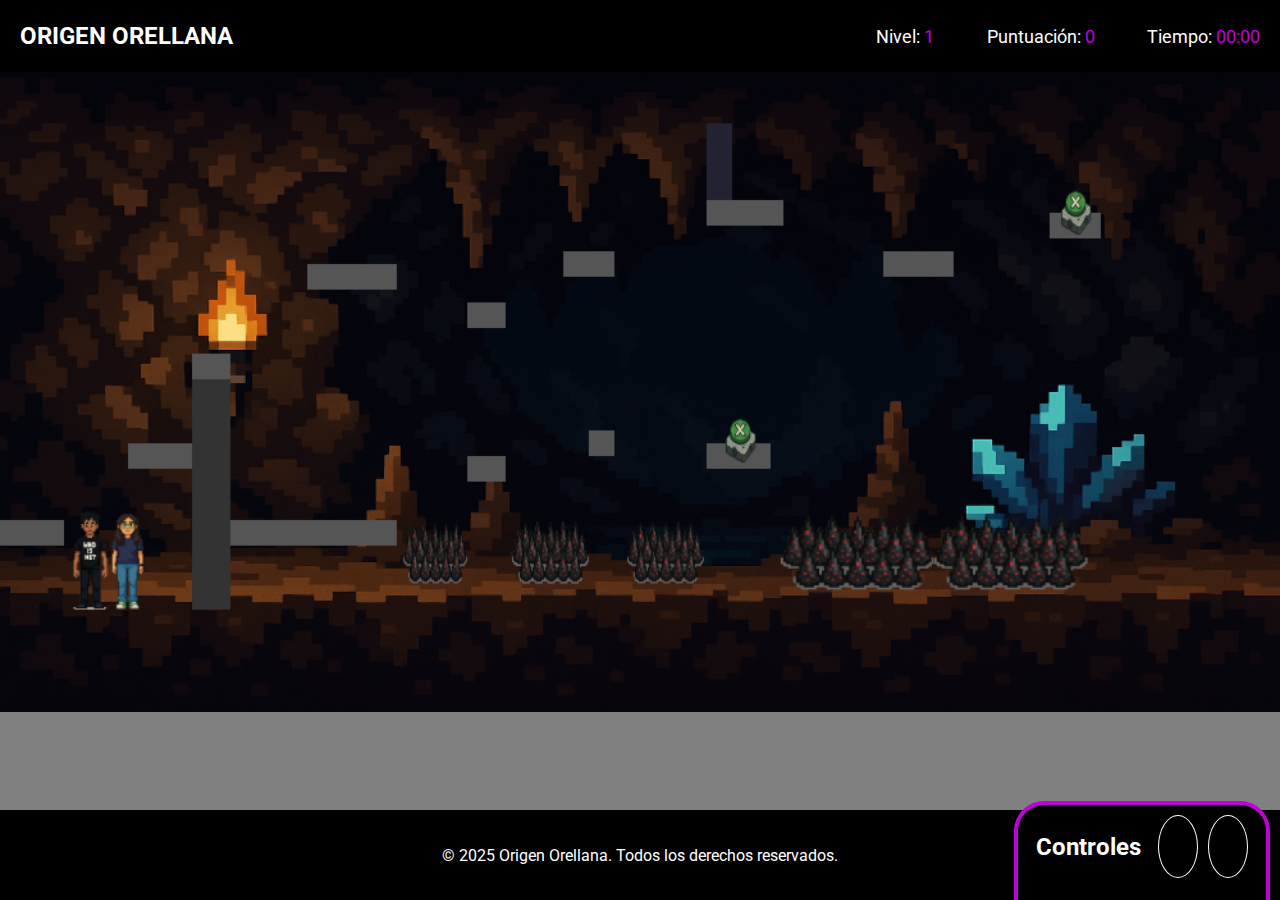
<file: origenOrellana/mapas/primerMapa.html>
<!DOCTYPE html>
<html lang="es">
<head>
    <meta charset="UTF-8">
    <meta name="viewport" content="width=device-width, initial-scale=1.0">
    <title>Fuego y Agua - El Juego</title>
    <!-- FUENTE -->
    <link rel="preconnect" href="https://fonts.googleapis.com">
    <link rel="preconnect" href="https://fonts.gstatic.com" crossorigin>
    <link href="https://fonts.googleapis.com/css2?family=Roboto:ital,wght@0,100..900;1,100..900&display=swap" rel="stylesheet">
    <!-- ICONOS -->
    <link href='https://cdn.boxicons.com/fonts/basic/boxicons.min.css' rel='stylesheet'>
    <!-- ESTILOS -->
    <link rel="stylesheet" href="../css/mapa1.css">
</head>
<body>
    <div class="ctnd_game" id="gameContainer">
        <header class="ctnd_cabecera">
            <h2 class="titulo">ORIGEN ORELLANA</h2>
            <div class="game_info" id="game-info">
                <p>Nivel: <span id="level">1</span></p>
                <p>Puntuación: <span id="score">0</span></p>
                <p>Tiempo: <span id="time">00:00</span></p>
            </div>
        </header>

        <main class="ctnd_area" id="game-area">
            <canvas id="gameCanvas"></canvas>
        </main>

        <div class="ctnd_controles" id="controles">
           <div class="ctnd_top_controls">
            <h2 id="tituloControles">Controles</h2>
           <div class="ctnd_botones">
                <button id="restart-button"> <i class='bx  bx-undo-stroke'></i> </button>
                <button id="pause-button"> <i class='bx  bx-pause'></i> </button>
            </div>
           </div>
            <p>Usa las teclas de flecha para mover a tu personaje</p>
        </div>

        <footer class="pie_pagina">
            <p>&copy; 2025 Origen Orellana. Todos los derechos reservados.</p>
        </footer>
    </div>

    <script src="../js/funcionesGenerales.js"></script>
    <script src="../js/game.js"></script> 
</body>
</html>
</file>
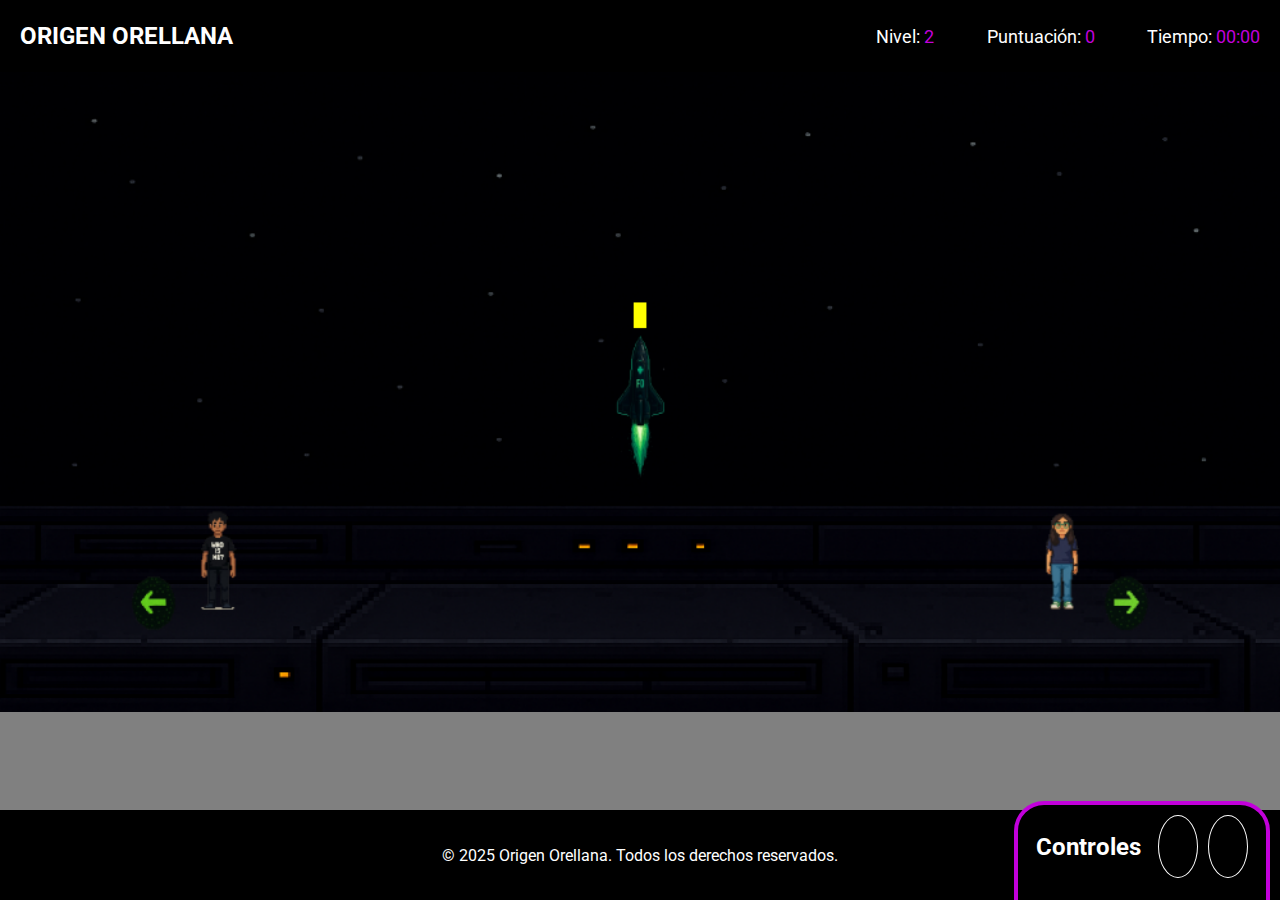
<file: origenOrellana/mapas/segundoMapa.html>
<!DOCTYPE html>
<html lang="es">
<head>
    <meta charset="UTF-8">
    <meta name="viewport" content="width=device-width, initial-scale=1.0">
    <title>Fuego y Agua - El Juego</title>
    <!-- FUENTE -->
    <link rel="preconnect" href="https://fonts.googleapis.com">
    <link rel="preconnect" href="https://fonts.gstatic.com" crossorigin>
    <link href="https://fonts.googleapis.com/css2?family=Roboto:ital,wght@0,100..900;1,100..900&display=swap" rel="stylesheet">
    <!-- ICONOS -->
    <link href='https://cdn.boxicons.com/fonts/basic/boxicons.min.css' rel='stylesheet'>
    <!-- ESTILOS -->
    <link rel="stylesheet" href="../css/mapa1.css">
</head>
<body>
    <div class="ctnd_game" id="gameContainer">
        <header class="ctnd_cabecera">
            <h2 class="titulo">ORIGEN ORELLANA</h2>
            <div class="game_info" id="game-info">
                <p>Nivel: <span id="level">2</span></p>
                <p>Puntuación: <span id="score">0</span></p>
                <p>Tiempo: <span id="time">00:00</span></p>
            </div>
        </header>

        <main class="ctnd_area" id="game-area">
            <canvas id="gameCanvasDos"></canvas>
        </main>

        <div class="ctnd_controles" id="controles">
           <div class="ctnd_top_controls">
            <h2 id="tituloControles">Controles</h2>
           <div class="ctnd_botones">
                <button id="restart-button"> <i class='bx  bx-undo-stroke'></i> </button>
                <button id="pause-button"> <i class='bx  bx-pause'></i> </button>
            </div>
           </div>
            <p>Usa las teclas de flecha para mover a tu personaje</p>
        </div>

        <footer class="pie_pagina">
            <p>&copy; 2025 Origen Orellana. Todos los derechos reservados.</p>
        </footer>
    </div>

    <script src="../js/funcionesGenerales.js"></script>
    <script src="../js/game2.js"></script> 
</body>
</html>
</file>
<file: origenOrellana/css/mapa1.css>
*{
    margin: 0;
    padding: 0;
    box-sizing: border-box;
    font-family: "Roboto", sans-serif;
}

.ctnd_game{
    width: 100%;
    height: 100vh;
    position: relative;
}

.ctnd_cabecera{
    background-color: #000;
    width: 100%;
    height: 8vh;
    display: flex;
    align-items: center;
    position: relative;
}

.titulo{
    color: #fff;
    position: absolute;
    left: 20px;
}

.game_info{
    width: 30%;
    display: flex;
    justify-content: space-between;
    align-items: center;
    position: absolute;
    right: 20px;
}

.game_info p{
    color: #fff;
    font-size: 18px;
    font-weight: 400;
}

.game_info span{
    color: rgb(194, 0, 219);
    font-size: 18px;
    font-weight: 400;
}

.ctnd_area{
    background-color: gray;
    width: 100%;
    height: 82vh;
}

canvas{
    width: 100%;
    max-height: 100%;
}

.ctnd_controles{
    background-color: black;
    width: 20%;
    height: 50vh;
    padding: 10px;
    position: fixed;
    right: 10px;
    border: 4px solid rgb(194, 0, 219);
    border-radius: 30px;
    transform: translateY(-1vh);
    cursor: pointer;
    transition: transform 0.5s ease-in-out;
}

.abierto{
    transform: translateY(-52vh);
}

.ctnd_top_controls{
    width: 100%;
    height: 15%;
    display: flex;
    justify-content: space-evenly;
    align-items: center;
    align-items: center;
}

.ctnd_top_controls h2{
    color: #fff;
    float: left;
    cursor: pointer;
}


.ctnd_botones{
    height: 100%;
    display: flex;
    float: left;
}

.ctnd_botones button{
    background-color: #000;
    color: #fff;
    width: 40px;
    height: 100%;
    margin-left: 10px;
    display: flex;
    justify-content: center;
    align-items: center;
    font-size: 20px;
    border-radius: 100%;
    cursor: pointer;
    border: 1px solid #fff;
    transition: .3s;
}

.ctnd_botones button:hover{
   color: rgb(194, 0, 219);
}

.ctnd_controles p{
    text-align: center;
    margin-top: 20px;
    color: #fff;
}

.pie_pagina{
    background-color: #000;
    width: 100%;
    height: 10vh;
    display: flex;
    justify-content: center;
    align-items: center;
}

.pie_pagina p{
    color: #fff;
}
</file>
